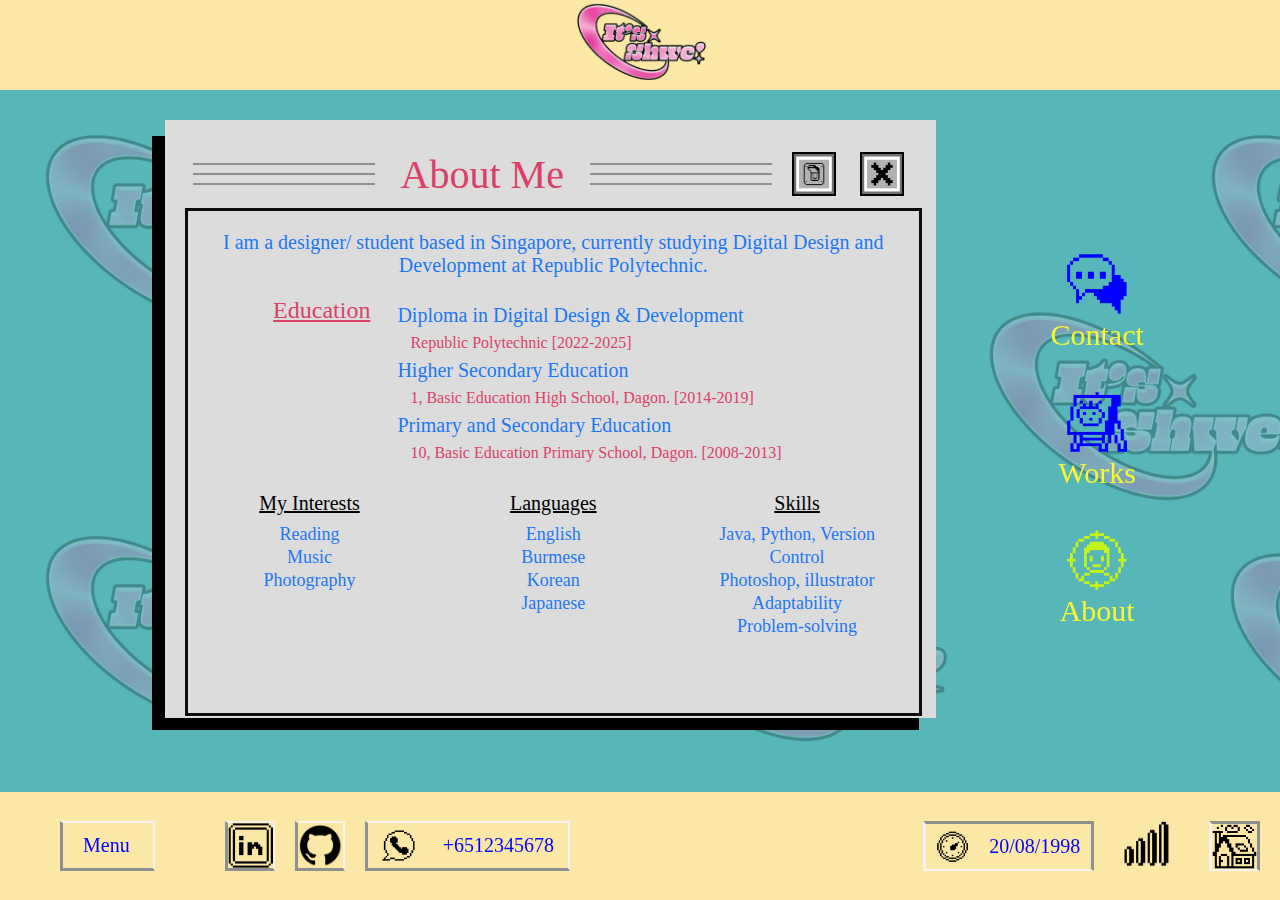
<file: about.html>
<!DOCTYPE html>
<html lang="en">
  <head>
    <meta charset="UTF-8" />
    <meta name="viewport" content="width=device-width, initial-scale=1.0" />
    <title>PORTFOLIO</title>
    <link rel="stylesheet" href="./font/stylesheet.css" />
    <link rel="stylesheet" href="./style/about.css" />
  </head>
  <body>
    <header>
      <h1 class="header">
        <img src="./img/y2k logo1.png" alt="image" class="header-icon" />
      </h1>
    </header>
    <section>
    <audio id="play" controls style="display: none;">
      <source src="./mouse-click.mp3" type="audio/mpeg">
    </audio>
      <div class="content-body">
        <div>
          <div class="card">
            <div class="card-title">
              <div class="title-line">
                <div class="line"></div>
                <div class="line"></div>
                <div class="line"></div>
              </div>
              <div class="title-content">About Me</div>
              <div class="title-line">
                <div class="line"></div>
                <div class="line"></div>
                <div class="line"></div>
              </div>
              <div class="title-icon-container">
                <div class="title-icon">
                  <a href="./max-about.html" onfocus="playAudio()"
                    ><img src="./img/cross box-1.png" alt="image" class="close"
                  /></a>
                </div>
                <div class="title-icon">
                  <img src="./img/cross box.png" alt="image" class="close" />
                </div>
              </div>
            </div>
            <div class="card-body">
              <div class="card-header">
                I am a designer/ student based in Singapore, currently studying
                Digital Design and Development at Republic Polytechnic.
              </div>
              <div class="edu">
                <div class="edu-title">Education</div>
                <div>
                  <div class="edu-right-title">
                    Diploma in Digital Design & Development
                  </div>
                  <div class="letter">Republic Polytechnic [2022-2025]</div>
                  <div class="edu-right-title">Higher Secondary Education</div>
                  <div class="letter">
                    1, Basic Education High School, Dagon. [2014-2019]
                  </div>
                  <div class="edu-right-title">
                    Primary and Secondary Education
                  </div>
                  <div class="letter">
                    10, Basic Education Primary School, Dagon. [2008-2013]
                  </div>
                </div>
              </div>
              <div class="scales">
                <div>
                  <div class="scale-header">My Interests</div>
                  <div class="scale-letter">Reading</div>
                  <div class="scale-letter">Music</div>
                  <div class="scale-letter">Photography</div>
                </div>
                <div>
                  <div class="scale-header">Languages</div>
                  <div class="scale-letter">English</div>
                  <div class="scale-letter">Burmese</div>
                  <div class="scale-letter">Korean</div>
                  <div class="scale-letter">Japanese</div>
                </div>
                <div>
                  <div class="scale-header">Skills</div>
                  <div class="scale-letter">Java, Python, Version</div>
                  <div class="scale-letter">Control</div>
                  <div class="scale-letter">Photoshop, illustrator</div>
                  <div class="scale-letter">Adaptability</div>
                  <div class="scale-letter">Problem-solving</div>
                </div>
              </div>
            </div>
          </div>
        </div>
        <div class="right-layout">
          <div class="menu-contain">
            <a href="./contact.html" onfocus="playAudio()">
              <img
                src="./img/Group 3-about.png"
                alt="image"
                class="right-img"
              />
              <div class="right-text">Contact</div></a
            >
          </div>
          <div class="menu-contain">
            <a href="./works.html" onfocus="playAudio()"
              ><img
                src="./img/Group 2-about.png"
                alt="image"
                class="right-img"
              />
              <div class="right-text">Works</div></a
            >
          </div>
          <div class="menu-contain">
            <a href="./about.html" onfocus="playAudio()"
              ><img
                src="./img/Group 1-about.png"
                alt="image"
                class="right-img"
              />
              <div class="right-text">About</div></a
            >
          </div>
        </div>
      </div>
    </section>
    <footer>
      <div class="left">
        <a
          href="./index.html"
          class="footer-left-icon menu-icon"
          onfocus="playAudio()"
          >Menu</a
        >
        <!--LinkedIn-->
        <a
          href="https://www.linkedin.com/in/shwe-sin-thune-tint-31645b239/"
          class="footer-left-icon" target="_blank"
          ><img src="./img/Group 7.png" alt="image" onclick="playAudio()"
        /></a>
        <!--Github change from fb icon!-->
        <a href="https://github.com/shwe-sintt" class="footer-left-icon" target="_blank"
          ><img src="./img/Path 189.webp" alt="image" onclick="playAudio()"
        /></a>
        <!--Whatsapp-->
        <span class="whatapp" style="width: 200px"
          ><img src="./img/Group 8.png" alt="image" />
          <p style="color: #0201ff">+6512345678</p></span
        >
      </div>
      <div class="right">
        <span class="dob-icon"
          ><img src="./img/Group 5.png" alt="image" />
          <p style="color: #0201ff">20/08/1998</p></span
        >
        <span class="right-icon"
          ><img src="./img/Group 4.png" alt="image"
        /></span>
       <a href="./index.html" class="right-icon home-icon" onfocus="playAudio()"
          ><img src="./img/Group 9.png" alt="image"
        /></a>
      </div>
    </footer>
    <script src="./script.js"></script>
  </body>
</html>
</file>
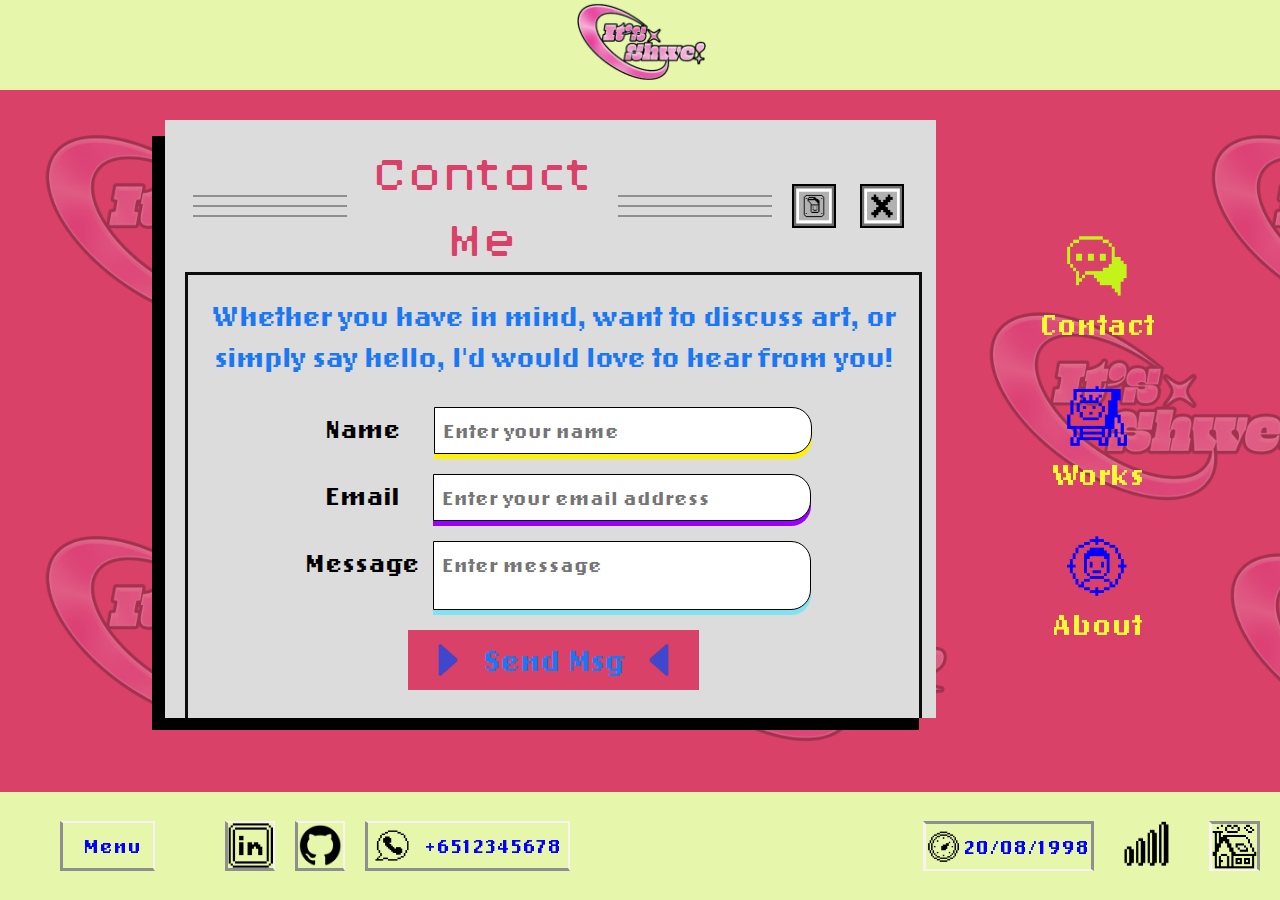
<file: contact.html>
<!DOCTYPE html>
<html lang="en">
  <head>
    <meta charset="UTF-8" />
    <meta name="viewport" content="width=device-width, initial-scale=1.0" />
    <title>PORTFOLIO</title>
    <link rel="stylesheet" href="./font/stylesheet.css" />
    <link rel="stylesheet" href="./style/contact.css" />
  </head>
  <body>
    <header>
      <h1 class="header">
        <img src="./img/y2k logo1.png" alt="image" class="header-icon" />
      </h1>
    </header>
    <section>
      <div class="content-body">
        <div>
          <div class="card">
            <div class="card-title">
              <div class="title-line">
                <div class="line"></div>
                <div class="line"></div>
                <div class="line"></div>
              </div>
              <div class="title-content">Contact Me</div>
              <div class="title-line">
                <div class="line"></div>
                <div class="line"></div>
                <div class="line"></div>
              </div>
              <div class="title-icon-container">
                <div class="title-icon">
                  <a href="./max-contact.html" onfocus="playAudio()">
                    <img src="./img/cross box-1.png" alt="image" class="close" />
                  </a>
                </div>
                <div class="title-icon">
                  <img src="./img/cross box.png" alt="image" class="close" />
                </div>
              </div>
            </div>
            <div class="card-body">
              <div class="card-header">
                Whether you have in mind, want to discuss art, or simply say
                hello, I'd would love to hear from you!
              </div>
              <form action="">
                <div class="input-group">
                  <label for="name" class="lable">Name</label>
                  <input type="text" id="name" placeholder="Enter your name" />
                </div>
                <div class="input-group">
                  <label for="email" class="lable">Email</label>
                  <input
                    type="text"
                    id="email"
                    placeholder="Enter your email address" />
                </div>
                <div class="input-group">
                  <label for="message" class="lable-message">Message</label>
                  <input type="text" id="message" placeholder="Enter message" />
                </div>
                <a href="#open-modal" class="submit-button" onclick="playAudio()">
                   <audio id="play" controls style="display: none;">
                    <source src="./mouse-click.mp3" type="audio/mpeg">
                  </audio>
                  <img src="./img/right.png" alt="image" class="submit" />
                  Send Msg
                  <img src="./img/left.jpg" alt="image" class="submit" /></a>
              </form>
            </div>
          </div>
        </div>
        <div class="right-layout">
         <div class="menu-contain">
            <a href="./contact.html" onfocus="playAudio()">
              <img src="./img/Group 3-contact.png" alt="image" class="right-img" />
              <div class="right-text">Contact</div></a
            >
          </div>
          <div class="menu-contain">
            <a href="./works.html" onfocus="playAudio()"
              ><img src="./img/Group 2-contact.png" alt="image" class="right-img" />
              <div class="right-text">Works</div></a
            >
          </div>
          <div class="menu-contain">
            <a href="./about.html" onfocus="playAudio()"
              ><img src="./img/Group 1-contact.png" alt="image" class="right-img" />
              <div class="right-text">About</div></a
            >
          </div>
          </div>
        </div>
      </div>
    </section>
  <footer>
      <div class="left">
        <a href="./index.html" class="footer-left-icon menu-icon" onfocus="playAudio()">Menu</a>
        <!--LinkedIn-->
        <a
          href="https://www.linkedin.com/in/shwe-sin-thune-tint-31645b239/"
          class="footer-left-icon" target="_blank"
          ><img src="./img/Group 7.png" alt="image" onclick="playAudio()"
        /></a>
        
        <!--Github change from fb icon!-->
        <a href="https://github.com/shwe-sintt" class="footer-left-icon" target="_blank"
          ><img src="./img/Path 189.webp" alt="image" onclick="playAudio()"
        /></a>
        <!--Whatsapp-->
        <span class="whatapp" style="width: 200px"
          ><img src="./img/Group 8.png" alt="image" />
          <p style="color: #0201ff">+6512345678</p></span
        >
      </div>
      <div class="right">
        <span class="dob-icon"
          ><img src="./img/Group 5.png" alt="image" />
          <p style="color: #0201ff">20/08/1998</p></span
        >
        <span class="right-icon"
          ><img src="./img/Group 4.png" alt="image"
        /></span>
         <a href="./index.html" class="right-icon home-icon" onfocus="playAudio()"
          ><img src="./img/Group 9.png" alt="image"
        /></a>
      </div>
    </footer>
    <div id="open-modal" class="modal-window">
              <div>
                  <a href="#" title="Close" class="modal-close" onclick="playAudio()">Close</a>
                  <h1>Hello <span id="reply-name"></span>!</h1>
              <div>I received your message. Thank you for contact. I will contact you soon.</div>
          </div>
    <script src="./script.js"></script>
  </body>
</html>
</file>
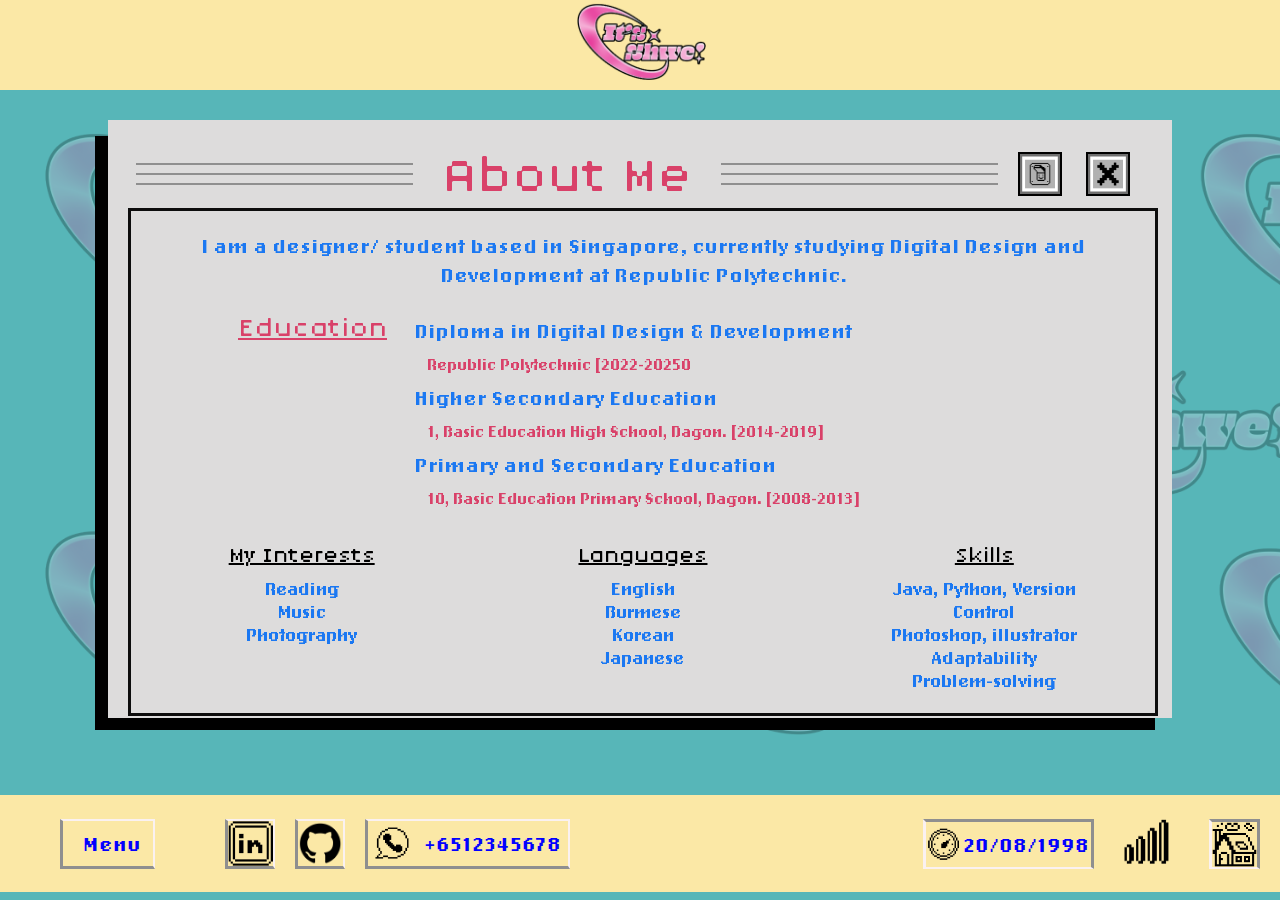
<file: max-about.html>
<!DOCTYPE html>
<html lang="en">
  <head>
    <meta charset="UTF-8" />
    <meta name="viewport" content="width=device-width, initial-scale=1.0" />
    <title>PORTFOLIO</title>
    <link rel="stylesheet" href="./font/stylesheet.css" />
    <link rel="stylesheet" href="./style/max-about.css" />
  </head>
  <body>
    <header>
      <h1 class="header">
        <img src="./img/y2k logo1.png" alt="image" class="header-icon" />
      </h1>
    </header>
    <section>
    <audio id="play" controls style="display: none;">
        <source src="./mouse-click.mp3" type="audio/mpeg">
    </audio>
      <div class="content-body">
        <div>
          <div class="card">
            <div class="card-title">
              <div class="title-line">
                <div class="line"></div>
                <div class="line"></div>
                <div class="line"></div>
              </div>
              <div class="title-content">About Me</div>
              <div class="title-line">
                <div class="line"></div>
                <div class="line"></div>
                <div class="line"></div>
              </div>
              <div class="title-icon-container">
                <div class="title-icon">
                  <a href="./about.html" onfocus="playAudio()"
                    ><img src="./img/cross box-1.png" alt="image" class="close"
                  /></a>
                </div>
                <div class="title-icon">
                  <img src="./img/cross box.png" alt="image" class="close" />
                </div>
              </div>
            </div>
            <div class="card-body">
              <div class="card-header">
                I am a designer/ student based in Singapore, currently studying
                Digital Design and Development at Republic Polytechnic.
              </div>
              <div class="edu">
                <div class="edu-title">Education</div>
                <div>
                  <div class="edu-right-title">
                    Diploma in Digital Design & Development
                  </div>
                  <div class="letter">Republic Polytechnic [2022-20250</div>
                  <div class="edu-right-title">Higher Secondary Education</div>
                  <div class="letter">
                    1, Basic Education High School, Dagon. [2014-2019]
                  </div>
                  <div class="edu-right-title">
                    Primary and Secondary Education
                  </div>
                  <div class="letter">
                    10, Basic Education Primary School, Dagon. [2008-2013]
                  </div>
                </div>
              </div>
              <div class="scale-container">
                <div class="scales">
                  <div>
                    <div class="scale-header">My Interests</div>
                    <div class="scale-letter">Reading</div>
                    <div class="scale-letter">Music</div>
                    <div class="scale-letter">Photography</div>
                  </div>
                  <div>
                    <div class="scale-header">Languages</div>
                    <div class="scale-letter">English</div>
                    <div class="scale-letter">Burmese</div>
                    <div class="scale-letter">Korean</div>
                    <div class="scale-letter">Japanese</div>
                  </div>
                  <div>
                    <div class="scale-header">Skills</div>
                    <div class="scale-letter">Java, Python, Version</div>
                    <div class="scale-letter">Control</div>
                    <div class="scale-letter">Photoshop, illustrator</div>
                    <div class="scale-letter">Adaptability</div>
                    <div class="scale-letter">Problem-solving</div>
                  </div>
                </div>
              </div>
            </div>
          </div>
        </div>
      </div>
    </section>
    <footer>
      <div class="left">
        <a
          href="./index.html" 
          class="footer-left-icon menu-icon"
          onfocus="playAudio()"
          >Menu</a
        >
        <!--LinkedIn-->
        <a
          href="https://www.linkedin.com/in/shwe-sin-thune-tint-31645b239/"
          class="footer-left-icon" target="_blank"
          ><img src="./img/Group 7.png" alt="image" onclick="playAudio()"
        /></a>
        <!--Github change from fb icon!-->
        <a href="https://github.com/shwe-sintt" class="footer-left-icon" target="_blank"
          ><img src="./img/Path 189.webp" alt="image" onclick="playAudio()"
        /></a>
        <!--Whatsapp-->
        <span class="whatapp" style="width: 200px"
          ><img src="./img/Group 8.png" alt="image" />
          <p style="color: #0201ff">+6512345678</p></span
        >
      </div>
      <div class="right">
        <span class="dob-icon"
          ><img src="./img/Group 5.png" alt="image" />
          <p style="color: #0201ff">20/08/1998</p></span
        >
        <span class="right-icon"
          ><img src="./img/Group 4.png" alt="image"
        /></span>
         <a href="./index.html" class="right-icon home-icon" onfocus="playAudio()"
          ><img src="./img/Group 9.png" alt="image"
        /></a>
      </div>
    </footer>
    <script src="./script.js"></script>
  </body>
</html>
</file>
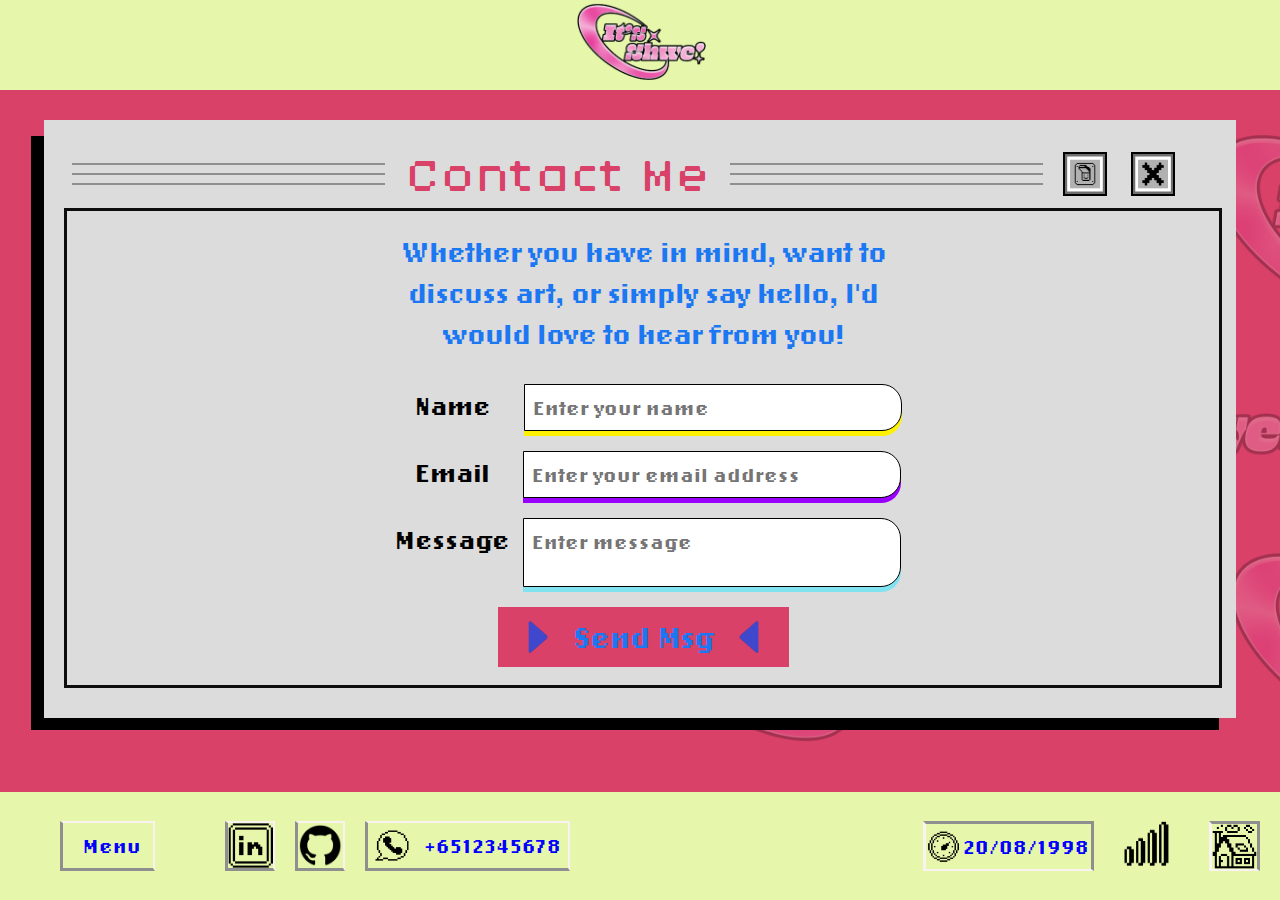
<file: max-contact.html>
<!DOCTYPE html>
<html lang="en">
  <head>
    <meta charset="UTF-8" />
    <meta name="viewport" content="width=device-width, initial-scale=1.0" />
    <title>PORTFOLIO</title>
    <link rel="stylesheet" href="./font/stylesheet.css" />
    <link rel="stylesheet" href="./style/max-contact.css" />
  </head>
  <body>
    <header>
      <h1 class="header">
        <img src="./img/y2k logo1.png" alt="image" class="header-icon" />
      </h1>
    </header>
    <section>
      <div class="content-body">
        <div>
          <div class="card">
            <div class="card-title">
              <div class="title-line">
                <div class="line"></div>
                <div class="line"></div>
                <div class="line"></div>
              </div>
              <div class="title-content">Contact Me</div>
              <div class="title-line">
                <div class="line"></div>
                <div class="line"></div>
                <div class="line"></div>
              </div>
              <div class="title-icon-container">
                <div class="title-icon">
                  <a href="./contact.html" onfocus="playAudio()">
                    <img
                      src="./img/cross box-1.png"
                      alt="image"
                      class="close"
                    />
                  </a>
                </div>
                <div class="title-icon">
                  <img src="./img/cross box.png" alt="image" class="close" />
                </div>
              </div>
            </div>
            <div class="card-body">
              <div class="card-header">
                Whether you have in mind, want to discuss art, or simply say
                hello, I'd would love to hear from you!
              </div>
              <form action="">
                <div class="input-group">
                  <label for="name" class="lable">Name</label>
                  <input type="text" id="name" placeholder="Enter your name" />
                </div>
                <div class="input-group">
                  <label for="email" class="lable">Email</label>
                  <input
                    type="text"
                    id="email"
                    placeholder="Enter your email address"
                  />
                </div>
                <div class="input-group">
                  <label for="message" class="lable-message">Message</label>
                  <input type="text" id="message" placeholder="Enter message" />
                </div>
                <a href="#open-modal" class="submit-button" onclick="playAudio()">
                   <audio id="play" controls style="display: none;">
                    <source src="./mouse-click.mp3" type="audio/mpeg">
                  </audio>
                  <img src="./img/right.png" alt="image" class="submit" />
                  Send Msg
                  <img src="./img/left.jpg" alt="image" class="submit" />
                </a>
              </form>
            </div>
          </div>
        </div>
      </div>
    </section>
    <footer>
      <div class="left">
        <a
          href="./index.html"
          class="footer-left-icon menu-icon"
          onfocus="playAudio()"
          >Menu</a
        >
        <!--LinkedIn-->
        <a
          href="https://www.linkedin.com/in/shwe-sin-thune-tint-31645b239/"
          class="footer-left-icon" target="_blank"
          ><img src="./img/Group 7.png" alt="image" onclick="playAudio()"
        /></a>
        <!--Github change from fb icon!-->
        <a href="https://github.com/shwe-sintt" class="footer-left-icon" target="_blank"
          ><img src="./img/Path 189.webp" alt="image" onclick="playAudio()"
        /></a>
        <!--Whatsapp-->
        <span class="whatapp" style="width: 200px"
          ><img src="./img/Group 8.png" alt="image" />
          <p style="color: #0201ff">+6512345678</p></span
        >
      </div>
      <div class="right">
        <span class="dob-icon"
          ><img src="./img/Group 5.png" alt="image" />
          <p style="color: #0201ff">20/08/1998</p></span
        >
        <span class="right-icon"
          ><img src="./img/Group 4.png" alt="image"
        /></span>
        <a href="./index.html" class="right-icon home-icon" onfocus="playAudio()"
          ><img src="./img/Group 9.png" alt="image"
        /></a>
      </div>
    </footer>
    <div id="open-modal" class="modal-window">
              <div>
                  <a href="#" title="Close" class="modal-close" onclick="playAudio()">Close</a>
                  <h1>Hello <span id="reply-name"></span>!</h1>
              <div>I received your message. Thank you for contact. I will contact you soon.</div>
          </div>
    <script src="./script.js"></script>
  </body>
</html>
</file>
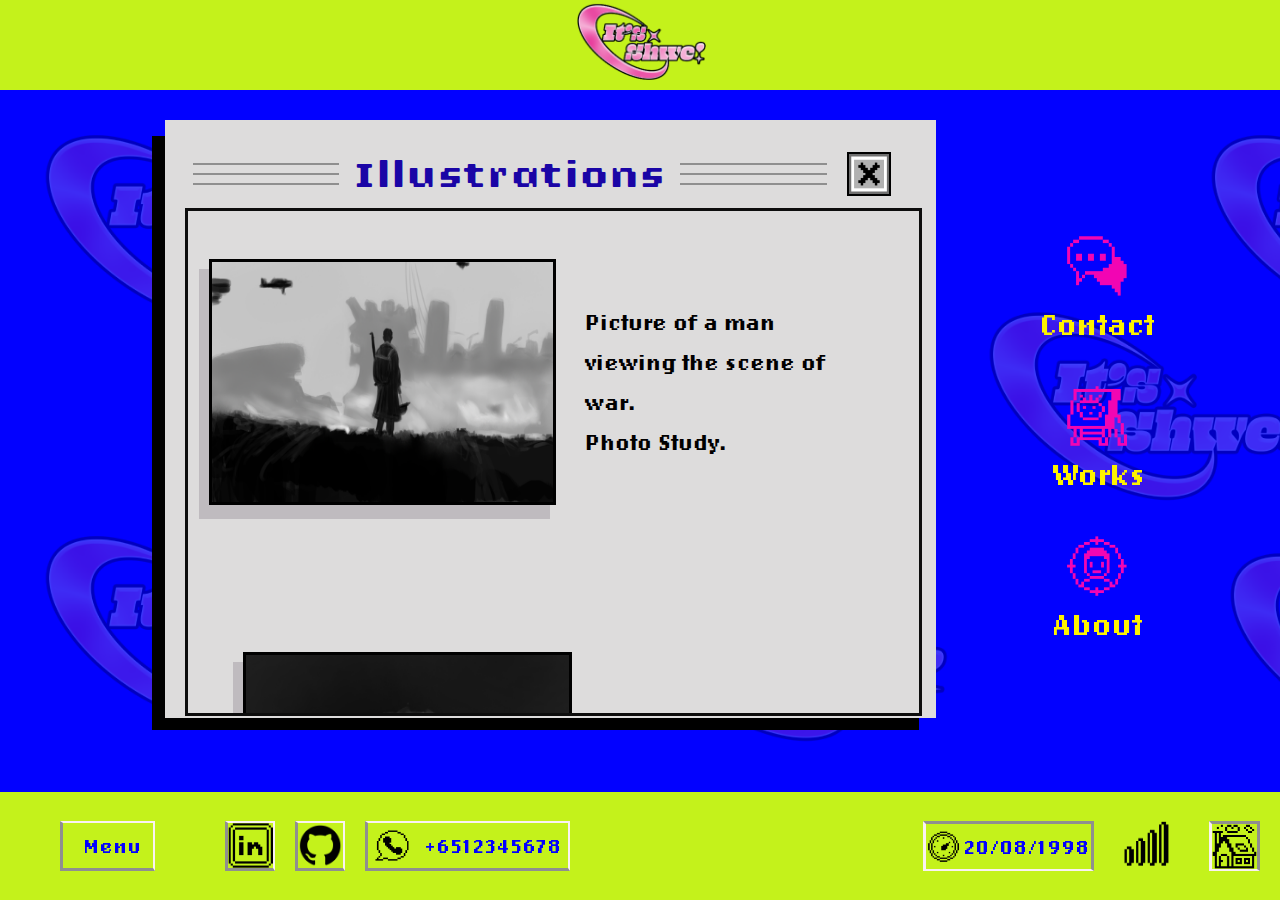
<file: work-one.html>
<!DOCTYPE html>
<html lang="en">
  <head>
    <meta charset="UTF-8" />
    <meta name="viewport" content="width=device-width, initial-scale=1.0" />
    <title>PORTFOLIO</title>
    <link rel="stylesheet" href="./font/stylesheet.css" />
    <link rel="stylesheet" href="./style/work-one.css" />
    <style>
      .card-title {
        grid-template-columns: 2fr 4fr 2fr 1fr;
      }
    </style>
  </head>
  <body>
    <header>
      <h1 class="header">
        <img src="./img/y2k logo1.png" alt="image" class="header-icon" />
      </h1>
    </header>
    <section>
    <audio id="play" controls style="display: none;">
      <source src="./mouse-click.mp3" type="audio/mpeg">
    </audio>
      <div class="content-body">
        <div>
          <div class="card">
            <div class="card-title">
              <div class="title-line">
                <div class="line"></div>
                <div class="line"></div>
                <div class="line"></div>
              </div>
              <div class="title-content">Illustrations</div>
              <div class="title-line">
                <div class="line"></div>
                <div class="line"></div>
                <div class="line"></div>
              </div>
              <div class="title-icon">
                <a href="./works.html" onfocus="playAudio()">
                  <img src="./img/cross box.png" alt="image" class="close" />
                </a>
              </div>
            </div>
            <div class="card-body">
              <div class="card-body-pair">
                <div class="card-body-left">
                  <div class="image-container">
                    <img src="./img/human.png" alt="image" class="profile" />
                  </div>
                </div>
                <div class="card-body-right">
                  <div>
                    Picture of a man viewing the scene of war.<br>Photo Study.
                  </div>
                </div>
              </div>
              <div class="card-body-pair">
                <div class="card-body-left">
                  <div class="image-container-1">
                    <img src="./img/man.png" alt="image" class="man" />
                  </div>
                </div>
                <div class="card-body-right">
                  <div>
                    Portrait of a model.<br>Value Study.
                  </div>
                </div>
              </div>
              <div class="card-body-pair">
                <div class="card-body-left">
                  <div class="image-container-2">
                    <img src="./img/girl.png" alt="image" class="girl" />
                  </div>
                </div>
                <div class="card-body-right">
                  <div>
                    Original Character Design.<br>Katriel.
                  </div>
                </div>
              </div>
            </div>
            
          </div>
        </div>
        <div class="right-layout">
          <div class="menu-contain">
            <a href="./contact.html" onfocus="playAudio()">
              <img src="./img/Group 3.png" alt="image" class="right-img" />
              <div class="right-text">Contact</div></a
            >
          </div>
          <div class="menu-contain">
            <a href="./works.html" onfocus="playAudio()"
              ><img src="./img/Group 2.png" alt="image" class="right-img" />
              <div class="right-text">Works</div></a
            >
          </div>
          <div class="menu-contain">
            <a href="./about.html" onfocus="playAudio()"
              ><img src="./img/Group 1.png" alt="image" class="right-img" />
              <div class="right-text">About</div></a
            >
          </div>
        </div>
      </div>
    </section>
    <footer>
      <div class="left">
        <a
          href="./index.html"
          class="footer-left-icon menu-icon"
          onfocus="playAudio()"
          >Menu</a
        >
        <!--LinkedIn-->
        <a
          href="https://www.linkedin.com/in/shwe-sin-thune-tint-31645b239/"
          class="footer-left-icon" target="_blank"
          ><img src="./img/Group 7.png" alt="image" onclick="playAudio()"
        /></a>
        <!--Github change from fb icon!-->
        <a href="https://github.com/shwe-sintt" class="footer-left-icon" target="_blank"
          ><img src="./img/Path 189.webp" alt="image" onclick="playAudio()"
        /></a>
        <!--Whatsapp-->
        <span class="whatapp" style="width: 200px"
          ><img src="./img/Group 8.png" alt="image" />
          <p style="color: #0201ff">+6512345678</p></span
        >
      </div>
      <div class="right">
        <span class="dob-icon"
          ><img src="./img/Group 5.png" alt="image" />
          <p style="color: #0201ff">20/08/1998</p></span
        >
        <span class="right-icon"
          ><img src="./img/Group 4.png" alt="image"
        /></span>
         <a href="./index.html" class="right-icon home-icon" onfocus="playAudio()"
          ><img src="./img/Group 9.png" alt="image"
        /></a>
      </div>
    </footer>
    <script src="./script.js"></script>
  </body>
</html>
</file>
<file: font/stylesheet.css>
@font-face {
    font-family: 'LoRes 12 OT Narrow';
    src: url('LoRes12OTNarrow-Regular.eot');
    src: local('LoRes 12 OT Narrow Regular'), local('LoRes12OTNarrow-Regular'),
        url('LoRes12OTNarrow-Regular.eot?#iefix') format('embedded-opentype'),
        url('LoRes12OTNarrow-Regular.woff2') format('woff2'),
        url('LoRes12OTNarrow-Regular.woff') format('woff'),
        url('LoRes12OTNarrow-Regular.ttf') format('truetype');
    font-weight: normal;
    font-style: normal;
}

@font-face {
    font-family: 'LoRes 9 OT Wide';
    src: url('LoRes9OTWide-Regular.eot');
    src: local('LoRes 9 OT Wide Regular'), local('LoRes9OTWide-Regular'),
        url('LoRes9OTWide-Regular.eot?#iefix') format('embedded-opentype'),
        url('LoRes9OTWide-Regular.woff2') format('woff2'),
        url('LoRes9OTWide-Regular.woff') format('woff'),
        url('LoRes9OTWide-Regular.ttf') format('truetype');
    font-weight: normal;
    font-style: normal;
}

@font-face {
    font-family: 'LoRes 9 OT Wide Alt Oakland';
    src: url('LoRes9OTWideAltOakland-Bold.eot');
    src: local('LoRes 9 OT Wide Alt Oakland Bold'), local('LoRes9OTWideAltOakland-Bold'),
        url('LoRes9OTWideAltOakland-Bold.eot?#iefix') format('embedded-opentype'),
        url('LoRes9OTWideAltOakland-Bold.woff2') format('woff2'),
        url('LoRes9OTWideAltOakland-Bold.woff') format('woff'),
        url('LoRes9OTWideAltOakland-Bold.ttf') format('truetype');
    font-weight: bold;
    font-style: normal;
}

@font-face {
    font-family: 'LoRes 12 OT';
    src: url('LoRes12OT-Bold.eot');
    src: local('LoRes 12 OT Bold'), local('LoRes12OT-Bold'),
        url('LoRes12OT-Bold.eot?#iefix') format('embedded-opentype'),
        url('LoRes12OT-Bold.woff2') format('woff2'),
        url('LoRes12OT-Bold.woff') format('woff'),
        url('LoRes12OT-Bold.ttf') format('truetype');
    font-weight: bold;
    font-style: normal;
}

@font-face {
    font-family: 'LoRes 12 OT Alt Oakland';
    src: url('LoRes12OTAltOakland-Bold.eot');
    src: local('LoRes 12 OT Alt Oakland Bold'), local('LoRes12OTAltOakland-Bold'),
        url('LoRes12OTAltOakland-Bold.eot?#iefix') format('embedded-opentype'),
        url('LoRes12OTAltOakland-Bold.woff2') format('woff2'),
        url('LoRes12OTAltOakland-Bold.woff') format('woff'),
        url('LoRes12OTAltOakland-Bold.ttf') format('truetype');
    font-weight: bold;
    font-style: normal;
}

@font-face {
    font-family: 'LoRes 9 OT Narrow';
    src: url('LoRes9OTNarrow-Regular.eot');
    src: local('LoRes 9 OT Narrow Regular'), local('LoRes9OTNarrow-Regular'),
        url('LoRes9OTNarrow-Regular.eot?#iefix') format('embedded-opentype'),
        url('LoRes9OTNarrow-Regular.woff2') format('woff2'),
        url('LoRes9OTNarrow-Regular.woff') format('woff'),
        url('LoRes9OTNarrow-Regular.ttf') format('truetype');
    font-weight: normal;
    font-style: normal;
}

@font-face {
    font-family: 'LoRes 9 OT Wide';
    src: url('LoRes9OTWide-Bold.eot');
    src: local('LoRes 9 OT Wide Bold'), local('LoRes9OTWide-Bold'),
        url('LoRes9OTWide-Bold.eot?#iefix') format('embedded-opentype'),
        url('LoRes9OTWide-Bold.woff2') format('woff2'),
        url('LoRes9OTWide-Bold.woff') format('woff'),
        url('LoRes9OTWide-Bold.ttf') format('truetype');
    font-weight: bold;
    font-style: normal;
}

@font-face {
    font-family: 'LoRes 9 OT Narrow';
    src: url('LoRes9OTNarrow-Bold.eot');
    src: local('LoRes 9 OT Narrow Bold'), local('LoRes9OTNarrow-Bold'),
        url('LoRes9OTNarrow-Bold.eot?#iefix') format('embedded-opentype'),
        url('LoRes9OTNarrow-Bold.woff2') format('woff2'),
        url('LoRes9OTNarrow-Bold.woff') format('woff'),
        url('LoRes9OTNarrow-Bold.ttf') format('truetype');
    font-weight: bold;
    font-style: normal;
}

@font-face {
    font-family: 'LoRes 15 OT';
    src: url('LoRes15OT-Bold.eot');
    src: local('LoRes 15 OT Bold'), local('LoRes15OT-Bold'),
        url('LoRes15OT-Bold.eot?#iefix') format('embedded-opentype'),
        url('LoRes15OT-Bold.woff2') format('woff2'),
        url('LoRes15OT-Bold.woff') format('woff'),
        url('LoRes15OT-Bold.ttf') format('truetype');
    font-weight: bold;
    font-style: normal;
}

@font-face {
    font-family: 'LoRes 9 Plus OT Wide';
    src: url('LoRes9PlusOTWide-Bold.eot');
    src: local('LoRes 9 Plus OT Wide Bold'), local('LoRes9PlusOTWide-Bold'),
        url('LoRes9PlusOTWide-Bold.eot?#iefix') format('embedded-opentype'),
        url('LoRes9PlusOTWide-Bold.woff2') format('woff2'),
        url('LoRes9PlusOTWide-Bold.woff') format('woff'),
        url('LoRes9PlusOTWide-Bold.ttf') format('truetype');
    font-weight: bold;
    font-style: normal;
}

@font-face {
    font-family: 'LoRes 9 Plus OT Narrow';
    src: url('LoRes9PlusOTNarrow-Regular.eot');
    src: local('LoRes 9 Plus OT Narrow Regular'), local('LoRes9PlusOTNarrow-Regular'),
        url('LoRes9PlusOTNarrow-Regular.eot?#iefix') format('embedded-opentype'),
        url('LoRes9PlusOTNarrow-Regular.woff2') format('woff2'),
        url('LoRes9PlusOTNarrow-Regular.woff') format('woff'),
        url('LoRes9PlusOTNarrow-Regular.ttf') format('truetype');
    font-weight: normal;
    font-style: normal;
}

@font-face {
    font-family: 'LoRes 15 OT Alt Oakland';
    src: url('LoRes15OTAltOakland-Bold.eot');
    src: local('LoRes 15 OT Alt Oakland Bold'), local('LoRes15OTAltOakland-Bold'),
        url('LoRes15OTAltOakland-Bold.eot?#iefix') format('embedded-opentype'),
        url('LoRes15OTAltOakland-Bold.woff2') format('woff2'),
        url('LoRes15OTAltOakland-Bold.woff') format('woff'),
        url('LoRes15OTAltOakland-Bold.ttf') format('truetype');
    font-weight: bold;
    font-style: normal;
}

@font-face {
    font-family: 'LoRes 22 OT Serif';
    src: url('LoRes22OTSerif-Bold.eot');
    src: local('LoRes 22 OT Serif Bold'), local('LoRes22OTSerif-Bold'),
        url('LoRes22OTSerif-Bold.eot?#iefix') format('embedded-opentype'),
        url('LoRes22OTSerif-Bold.woff2') format('woff2'),
        url('LoRes22OTSerif-Bold.woff') format('woff'),
        url('LoRes22OTSerif-Bold.ttf') format('truetype');
    font-weight: bold;
    font-style: normal;
}

@font-face {
    font-family: 'LoRes 28 OT Narrow';
    src: url('LoRes28OTNarrow-Regular.eot');
    src: local('LoRes 28 OT Narrow Regular'), local('LoRes28OTNarrow-Regular'),
        url('LoRes28OTNarrow-Regular.eot?#iefix') format('embedded-opentype'),
        url('LoRes28OTNarrow-Regular.woff2') format('woff2'),
        url('LoRes28OTNarrow-Regular.woff') format('woff'),
        url('LoRes28OTNarrow-Regular.ttf') format('truetype');
    font-weight: normal;
    font-style: normal;
}

@font-face {
    font-family: 'LoRes 22 OT Oakland';
    src: url('LoRes22OTOakland-Bold.eot');
    src: local('LoRes 22 OT Oakland Bold'), local('LoRes22OTOakland-Bold'),
        url('LoRes22OTOakland-Bold.eot?#iefix') format('embedded-opentype'),
        url('LoRes22OTOakland-Bold.woff2') format('woff2'),
        url('LoRes22OTOakland-Bold.woff') format('woff'),
        url('LoRes22OTOakland-Bold.ttf') format('truetype');
    font-weight: bold;
    font-style: normal;
}

@font-face {
    font-family: 'LoRes 21 OT Serif';
    src: url('LoRes21OTSerif-Regular.eot');
    src: local('LoRes 21 OT Serif Regular'), local('LoRes21OTSerif-Regular'),
        url('LoRes21OTSerif-Regular.eot?#iefix') format('embedded-opentype'),
        url('LoRes21OTSerif-Regular.woff2') format('woff2'),
        url('LoRes21OTSerif-Regular.woff') format('woff'),
        url('LoRes21OTSerif-Regular.ttf') format('truetype');
    font-weight: normal;
    font-style: normal;
}

@font-face {
    font-family: 'LoRes 9 Minus OT Narrow';
    src: url('LoRes9MinusOTNarrow-Regular.eot');
    src: local('LoRes 9 Minus OT Narrow Regular'), local('LoRes9MinusOTNarrow-Regular'),
        url('LoRes9MinusOTNarrow-Regular.eot?#iefix') format('embedded-opentype'),
        url('LoRes9MinusOTNarrow-Regular.woff2') format('woff2'),
        url('LoRes9MinusOTNarrow-Regular.woff') format('woff'),
        url('LoRes9MinusOTNarrow-Regular.ttf') format('truetype');
    font-weight: normal;
    font-style: normal;
}

@font-face {
    font-family: 'LoRes 9 Plus OT Narrow';
    src: url('LoRes9PlusOTNarrow-Bold.eot');
    src: local('LoRes 9 Plus OT Narrow Bold'), local('LoRes9PlusOTNarrow-Bold'),
        url('LoRes9PlusOTNarrow-Bold.eot?#iefix') format('embedded-opentype'),
        url('LoRes9PlusOTNarrow-Bold.woff2') format('woff2'),
        url('LoRes9PlusOTNarrow-Bold.woff') format('woff'),
        url('LoRes9PlusOTNarrow-Bold.ttf') format('truetype');
    font-weight: bold;
    font-style: normal;
}

@font-face {
    font-family: 'LoRes 9 Minus OT Wide';
    src: url('LoRes9MinusOTWide-Regular.eot');
    src: local('LoRes 9 Minus OT Wide Regular'), local('LoRes9MinusOTWide-Regular'),
        url('LoRes9MinusOTWide-Regular.eot?#iefix') format('embedded-opentype'),
        url('LoRes9MinusOTWide-Regular.woff2') format('woff2'),
        url('LoRes9MinusOTWide-Regular.woff') format('woff'),
        url('LoRes9MinusOTWide-Regular.ttf') format('truetype');
    font-weight: normal;
    font-style: normal;
}

@font-face {
    font-family: 'LoRes 9 Plus OT Wide Alt';
    src: url('LoRes9PlusOTWideAlt-Bold.eot');
    src: local('LoRes 9 Plus OT Wide Alt Bold'), local('LoRes9PlusOTWideAlt-Bold'),
        url('LoRes9PlusOTWideAlt-Bold.eot?#iefix') format('embedded-opentype'),
        url('LoRes9PlusOTWideAlt-Bold.woff2') format('woff2'),
        url('LoRes9PlusOTWideAlt-Bold.woff') format('woff'),
        url('LoRes9PlusOTWideAlt-Bold.ttf') format('truetype');
    font-weight: bold;
    font-style: normal;
}

@font-face {
    font-family: 'LoRes 28 OT';
    src: url('LoRes28OT-Regular.eot');
    src: local('LoRes 28 OT Regular'), local('LoRes28OT-Regular'),
        url('LoRes28OT-Regular.eot?#iefix') format('embedded-opentype'),
        url('LoRes28OT-Regular.woff2') format('woff2'),
        url('LoRes28OT-Regular.woff') format('woff'),
        url('LoRes28OT-Regular.ttf') format('truetype');
    font-weight: normal;
    font-style: normal;
}

@font-face {
    font-family: 'LoRes 22 OT Narrow';
    src: url('LoRes22OTNarrow-Regular.eot');
    src: local('LoRes 22 OT Narrow Regular'), local('LoRes22OTNarrow-Regular'),
        url('LoRes22OTNarrow-Regular.eot?#iefix') format('embedded-opentype'),
        url('LoRes22OTNarrow-Regular.woff2') format('woff2'),
        url('LoRes22OTNarrow-Regular.woff') format('woff'),
        url('LoRes22OTNarrow-Regular.ttf') format('truetype');
    font-weight: normal;
    font-style: normal;
}

@font-face {
    font-family: 'LoRes 15 OT Narrow';
    src: url('LoRes15OTNarrow-Regular.eot');
    src: local('LoRes 15 OT Narrow Regular'), local('LoRes15OTNarrow-Regular'),
        url('LoRes15OTNarrow-Regular.eot?#iefix') format('embedded-opentype'),
        url('LoRes15OTNarrow-Regular.woff2') format('woff2'),
        url('LoRes15OTNarrow-Regular.woff') format('woff'),
        url('LoRes15OTNarrow-Regular.ttf') format('truetype');
    font-weight: normal;
    font-style: normal;
}

@font-face {
    font-family: 'LoRes 12 OT';
    src: url('LoRes12OT-Regular.eot');
    src: local('LoRes 12 OT Regular'), local('LoRes12OT-Regular'),
        url('LoRes12OT-Regular.eot?#iefix') format('embedded-opentype'),
        url('LoRes12OT-Regular.woff2') format('woff2'),
        url('LoRes12OT-Regular.woff') format('woff'),
        url('LoRes12OT-Regular.ttf') format('truetype');
    font-weight: normal;
    font-style: normal;
}

@font-face {
    font-family: 'LoRes 9 Plus OT Wide';
    src: url('LoRes9PlusOTWide-Regular.eot');
    src: local('LoRes 9 Plus OT Wide Regular'), local('LoRes9PlusOTWide-Regular'),
        url('LoRes9PlusOTWide-Regular.eot?#iefix') format('embedded-opentype'),
        url('LoRes9PlusOTWide-Regular.woff2') format('woff2'),
        url('LoRes9PlusOTWide-Regular.woff') format('woff'),
        url('LoRes9PlusOTWide-Regular.ttf') format('truetype');
    font-weight: normal;
    font-style: normal;
}
</file>
<file: style/about.css>
body {
    margin: 0;
    padding: 0;
    background-image: url("../img/logo-2.png");
    background-size: cover;
    background-color: #57b6b8;
  }
  a {
    text-decoration: none;
    color: #000;
  }
  .header {
    background-color: #fbe8a6;
    margin: 0;
    padding: 0;
    height: 10vh;
    text-align: center;
  }
  .header-icon {
    height: 16vh;
  }
  
  .content-body {
    height: 78vh;
  }
  footer {
    height: 12vh;
    background-color: #fbe8a6;
    display: flex;
    align-items: center;
    justify-content: space-between;
  }
  
  .left {
    display: flex;
    justify-content: space-between;
  }
  
  .footer-left-icon {
    text-align: center;
    width: 45px;
    height: 45px;
    background-color: rgb(251, 225, 191);
    border-right: 2.5px solid #faf1f1;
    border-top: 2px solid #faf1f1;
    border-left: 3px solid #8f8f8f;
    border-bottom: 3px solid #8f8f8f;
    margin: 0px 10px;
    /**/
    background-color: #fbe8a6;
  }
  .footer-left-icon img {
    height: 100%;
    width: 100%;
  }
  .menu-icon {
    margin: 0px 60px;
    width: 50px;
    padding: 0px 20px;
    display: flex;
    align-items: center;
    color: #0201ff;
    font-size: 20px;
  }
  
  .right {
    display: flex;
    justify-content: space-between;
  }
  .dob-icon {
    display: flex;
    align-items: center;
    justify-content: space-around;
    width: 165px;
    height: 45px;
    border-right: 3.5px solid #8f8f8f;
    border-top: 3px solid #8f8f8f;
    border-left: 3px solid #faf1f1;
    border-bottom: 2.5px solid #faf1f1;
    margin: 0px 10px;
    font-size: 20px;
  }
  .dob-icon img {
    height: 70%;
  }
  .home-icon {
    border-right: 3.5px solid #8f8f8f;
    border-top: 3px solid #8f8f8f;
    border-left: 3px solid #faf1f1;
    border-bottom: 2.5px solid #faf1f1;
  }
  .right-icon {
    margin: 0px 20px;
    width: 45px;
    height: 45px;
  }
  
  .right-icon img {
    height: 100%;
    width: 100%;
  }
  .content-body {
    display: grid;
    grid-template-columns: 5fr 2fr;
  }
  
  .card {
    box-shadow: -15px 14px 0px -2px rgba(0, 0, 0, 1);
    -webkit-box-shadow: -15px 14px 0px -2px rgba(0, 0, 0, 1);
    -moz-box-shadow: -15px 14px 0px -2px rgba(0, 0, 0, 1);
    width: 120vh;
    height: 62vh;
    background: #dddcdc;
    margin: 30px 0px 30px 18%;
    padding: 20px;
    overflow: scroll;
  }
  .card-title {
    display: grid;
    grid-template-columns: 4fr 4fr 4fr 2fr;
    align-items: center;
  }
  
  .close {
    height: 100%;
    width: 100%;
  }
  .title-content {
    font-size: 40px;
    text-align: center;
    /*font style*/
    color: #d94169;
  }
  .line {
    height: 2px;
    background-color: #8f8f8f;
    margin: 8px;
  }
  .title-icon-container {
    display: flex;
  }
  .title-icon {
    margin: 12px;
    text-align: center;
    border: 2px solid #000;
    height: 40px;
    width: 40px;
  }
  
  .right-layout {
    display: flex;
    flex-direction: column;
    justify-content: center;
    align-items: center;
  }
  .menu-contain {
    padding: 20px;
    text-align: center;
  }
  .right-text {
    font-size: 30px;
    color: rgb(248, 248, 52);
  }
  .right-img {
    width: 60px;
    height: 60px;
  }
  .card-body {
    width: 100%;
    height: 85%;
    border: 3px solid #0d0d0d;
    /*display:grid
    grid-template-columns: 1fr 2fr;*/
    display: flex;
    flex-direction: column;
    overflow: scroll;
  }
  ::-webkit-scrollbar {
    width: 0px;
    background: transparent;
  }
  .card-body::-webkit-scrollbar {
    width: 0;
    height: 0;
  }
  .card-header {
    font-size: 20px;
    text-align: center;
    padding: 20px;
    color: #1b78f2;
  }
  .edu {
    display: grid;
    grid-template-columns: 1fr 3fr;
  }
  
  .edu-title {
    font-size: 24px;
    text-align: right;
    text-decoration: underline;
    color: #d94169;
  }
  .edu-right-title {
    font-size: 20px;
    padding: 7px;
    margin-left: 20px;
    color: #1b78f2;
  }
  .letter {
    padding: 0px 20px;
    margin-left: 20px;
    color: #d94169;
  }
  .scales {
    display: grid;
    grid-template-columns: 1fr 1fr 1fr;
  }
  .scales div {
    text-align: center;
  }
  .scale-header {
    font-size: 20px;
    text-decoration: underline;
    margin: 10px;
    margin-top: 30px;
  }
  .scale-letter {
    font-size: 18px;
    line-height: 18px;
    margin: 5px;
    color: #1b78f2;
  }
  .whatapp {
    display: flex;
    align-items: center;
    justify-content: space-around;
    width: 165px;
    height: 45px;
    border-right: 2.5px solid #faf1f1;
    border-top: 2px solid #faf1f1;
    border-left: 3px solid #8f8f8f;
    border-bottom: 3px solid #8f8f8f;
    margin: 0px 10px;
    font-size: 20px;
  }
  .whatapp img {
    height: 70%;
  }
  
  @media (max-height: 767px) {
    .card {
      width: 80%;
    }
    .card-body {
      height: 86%;
    }
  }
  
  @media (min-height: 768px) {
    .card {
      width: 80%;
    }
    .card-body {
      height: 90%;
    }
  }
</file>
<file: style/contact.css>
body {
  margin: 0;
  padding: 0;
  background-image: url("../img/logo-2.png");
  background-size: cover;
  background-color: #d94169;
}
a {
  text-decoration: none;
  color: #000;
}
.header {
  background-color: #e6f6aa;
  margin: 0;
  padding: 0;
  height: 10vh;
  text-align: center;
}
.header-icon {
  height: 16vh;
}

.content-body {
  height: 78vh;
}
footer {
  height: 12vh;
  background-color: #e6f6aa;
  display: flex;
  align-items: center;
  justify-content: space-between;
}

.left {
  display: flex;
  justify-content: space-between;
}

.footer-left-icon {
  text-align: center;
  width: 45px;
  height: 45px;
  background-color: rgb(251, 225, 191);
  border-right: 2.5px solid #faf1f1;
  border-top: 2px solid #faf1f1;
  border-left: 3px solid #8f8f8f;
  border-bottom: 3px solid #8f8f8f;
  margin: 0px 10px;
  background-color: #e6f6aa;
}
.footer-left-icon img {
  height: 100%;
  width: 100%;
}
.menu-icon {
  margin: 0px 60px;
  width: 50px;
  padding: 0px 20px;
  display: flex;
  align-items: center;
  color: #0201ff;
  font-size: 20px;
  background-color: #e6f6aa;
  font-family: "LoRes 12 OT Alt Oakland";
}

.right {
  display: flex;
  justify-content: space-between;
}
.dob-icon {
  display: flex;
  align-items: center;
  justify-content: space-around;
  width: 165px;
  height: 45px;
  border-right: 3.5px solid #8f8f8f;
  border-top: 3px solid #8f8f8f;
  border-left: 3px solid #faf1f1;
  border-bottom: 2.5px solid #faf1f1;
  margin: 0px 10px;
  font-size: 20px;
  font-family: "LoRes 12 OT Alt Oakland";
}
.dob-icon img {
  height: 70%;
}
.home-icon {
  border-right: 3.5px solid #8f8f8f;
  border-top: 3px solid #8f8f8f;
  border-left: 3px solid #faf1f1;
  border-bottom: 2.5px solid #faf1f1;
}
.right-icon {
  margin: 0px 20px;
  width: 45px;
  height: 45px;
}

.right-icon img {
  height: 100%;
  width: 100%;
}
.content-body {
  display: grid;
  grid-template-columns: 5fr 2fr;
}

.card {
  box-shadow: -15px 14px 0px -2px rgba(0, 0, 0, 1);
  -webkit-box-shadow: -15px 14px 0px -2px rgba(0, 0, 0, 1);
  -moz-box-shadow: -15px 14px 0px -2px rgba(0, 0, 0, 1);
  width: 120vh;
  height: 62vh;
  background: #dddcdc;
  margin: 30px 0px 30px 18%;
  padding: 20px;
  overflow: scroll;
}
.card-title {
  display: grid;
  grid-template-columns: 4fr 6fr 4fr 2fr;
  align-items: center;
}

.close {
  height: 100%;
  width: 100%;
}
.title-content {
  font-size: 45px;
  text-align: center;
  /*font style*/
  font-family: "LoRes 9 Plus OT Wide";
  color: #d94169;
}
.line {
  height: 2px;
  background-color: #8f8f8f;
  margin: 8px;
}
.title-icon-container {
  display: flex;
}
.title-icon {
  margin: 12px;
  text-align: center;
  border: 2px solid #000;
  height: 40px;
  width: 40px;
}

.right-layout {
  display: flex;
  flex-direction: column;
  justify-content: center;
  align-items: center;
}
.menu-contain {
  padding: 20px;
  text-align: center;
  font-family: "LoRes 12 OT Alt Oakland";
}
.right-text {
  font-size: 30px;
  color: rgb(248, 248, 52);
}
.right-img {
  width: 60px;
  height: 60px;
}
.card-body {
  width: 100%;
  height: 85%;
  border: 3px solid #0d0d0d;
  /*display:grid
  grid-template-columns: 1fr 2fr;*/
  display: flex;
  flex-direction: column;
  overflow: scroll;
}
::-webkit-scrollbar {
  width: 0px;
  background: transparent;
}
.card-body::-webkit-scrollbar {
  width: 0;
  height: 0;
}
.card-header {
  font-size: 28px;
  text-align: center;
  padding: 20px;
  color: #1b78f2;
  font-family: "LoRes 12 OT Alt Oakland";
}

.card-body form {
  display: flex;
  flex-direction: column;
  align-items: center;
}
.input-group {
  margin: 10px 0;
  font-family: "LoRes 12 OT Alt Oakland";
}
.input-group label {
  font-size: 26px;
  margin: 0 10px;
}
.input-group input {
  width: 360px;
  border: 1px solid #000;
  font-size: 20px;
  padding: 8px;
  outline: none;
  border-top-right-radius: 20px;
  border-bottom-right-radius: 20px;
  font-family: "LoRes 12 OT Alt Oakland";
}
.lable {
  padding: 20px;
}
#name {
  box-shadow: 0px 5px 0px 0px #fef200;
  -webkit-box-shadow: 0px 5px 0px 0px #fef200;
  -moz-box-shadow: 0px 5px 0px 0px #fef200;
}
#email {
  box-shadow: 0px 5px 0px 0px #9900fe;
  -webkit-box-shadow: 0px 5px 0px 0px #9900fe;
  -moz-box-shadow: 0px 5px 0px 0px #9900fe;
}
#message {
  box-shadow: 0px 5px 0px 0px #81e3f0;
  -webkit-box-shadow: 0px 5px 0px 0px #81e3f0;
  -moz-box-shadow: 0px 5px 0px 0px #81e3f0;
  padding-bottom: 30px;
}
.submit-button {
  font-size: 30px;
  background-color: #d94169;
  margin: 10px;
  padding: 5px;
  line-height: 30px;
  text-align: center;
  color: #1b78f2;
  display: flex;
  align-items: center;
  font-family: "LoRes 12 OT Alt Oakland";
  font-weight: bolder;
  cursor: pointer;
}
.submit {
  height: 50px;
  padding: 0 10px;
}
.whatapp {
  display: flex;
  align-items: center;
  justify-content: space-around;
  width: 165px;
  height: 45px;
  border-right: 2.5px solid #faf1f1;
  border-top: 2px solid #faf1f1;
  border-left: 3px solid #8f8f8f;
  border-bottom: 3px solid #8f8f8f;
  margin: 0px 10px;
  font-size: 20px;
  font-family: "LoRes 12 OT Alt Oakland";
}
.whatapp img {
  height: 70%;
}

.modal-window {
  position: fixed;
  background-color: rgba(255, 255, 255, 0.25);
  top: 0;
  right: 0;
  bottom: 0;
  left: 0;
  z-index: 999;
  visibility: hidden;
  opacity: 0;
  pointer-events: none;
  transition: all 0.3s;
  &:target {
    visibility: visible;
    opacity: 1;
    pointer-events: auto;
  }
  & > div {
    width: 400px;
    position: absolute;
    top: 50%;
    left: 50%;
    transform: translate(-50%, -50%);
    padding: 2em;
    background: #d94169;
    border-radius: 1rem;
  }
}
.modal-close {
  color: #ffffff;
  line-height: 50px;
  font-size: 80%;
  position: absolute;
  right: 0;
  text-align: center;
  top: 0;
  width: 70px;
  text-decoration: none;
  &:hover {
    color: black;
  }
}

@media (max-height: 767px) {
  .card {
    width: 80%;
  }
  .card-body {
    height: 70%;
  }
}

@media (min-height: 768px) and (min-width: 768px) {
  .card {
    width: 80%;
  }
  .card-body {
    height: 90%;
  }
}
</file>
<file: style/max-about.css>
body {
  margin: 0;
  padding: 0;
  background-image: url("../img/logo-2.png");
  background-size: cover;
  background-color: #57b6b8;
}
a {
  text-decoration: none;
  color: #000;
}
.header {
  background-color: #fbe8a6;
  margin: 0;
  padding: 0;
  height: 10vh;
  text-align: center;
}
.header-icon {
  height: 16vh;
}

.content-body {
  height: 75vh;
}
footer {
  height: 10.8vh;
  background-color: #fbe8a6;
  display: flex;
  align-items: center;
  justify-content: space-between;
}

.left {
  display: flex;
  justify-content: space-between;
}

.footer-left-icon {
  text-align: center;
  width: 45px;
  height: 45px;
  background-color: rgb(251, 225, 191);
  border-right: 2.5px solid #faf1f1;
  border-top: 2px solid #faf1f1;
  border-left: 3px solid #8f8f8f;
  border-bottom: 3px solid #8f8f8f;
  margin: 0px 10px;
  /**/
  background-color: #fbe8a6;
}
.footer-left-icon img {
  height: 100%;
  width: 100%;
}
.menu-icon {
  margin: 0px 60px;
  width: 50px;
  padding: 0px 20px;
  display: flex;
  align-items: center;
  color: #0201ff;
  font-size: 20px;
  font-family: "LoRes 12 OT Alt Oakland";
}

.right {
  display: flex;
  justify-content: space-between;
}
.dob-icon {
  display: flex;
  align-items: center;
  justify-content: space-around;
  width: 165px;
  height: 45px;
  border-right: 3.5px solid #8f8f8f;
  border-top: 3px solid #8f8f8f;
  border-left: 3px solid #faf1f1;
  border-bottom: 2.5px solid #faf1f1;
  margin: 0px 10px;
  font-size: 20px;
  font-family: "LoRes 12 OT Alt Oakland";
}
.dob-icon img {
  height: 70%;
}
.home-icon {
  border-right: 3.5px solid #8f8f8f;
  border-top: 3px solid #8f8f8f;
  border-left: 3px solid #faf1f1;
  border-bottom: 2.5px solid #faf1f1;
}
.right-icon {
  margin: 0px 20px;
  width: 45px;
  height: 45px;
}

.right-icon img {
  height: 100%;
  width: 100%;
}

.card {
  box-shadow: -15px 14px 0px -2px rgba(0, 0, 0, 1);
  -webkit-box-shadow: -15px 14px 0px -2px rgba(0, 0, 0, 1);
  -moz-box-shadow: -15px 14px 0px -2px rgba(0, 0, 0, 1);
  width: 90%;
  height: 62vh;
  background: #dddcdc;
  margin: 30px auto;
  padding: 20px;
  overflow: scroll;
}
.card-title {
  display: grid;
  grid-template-columns: 4fr 4fr 4fr 2fr;
  align-items: center;
}

.close {
  height: 100%;
  width: 100%;
}
.title-content {
  font-size: 45px;
  text-align: center;
  /*font style*/
  font-family: "LoRes 9 Plus OT Wide";
  color: #d94169;
}
.line {
  height: 2px;
  background-color: #8f8f8f;
  margin: 8px;
}
.title-icon-container {
  display: flex;
}
.title-icon {
  margin: 12px;
  text-align: center;
  border: 2px solid #000;
  height: 40px;
  width: 40px;
}
.card-body {
  width: 100%;
  height: 85%;
  border: 3px solid #0d0d0d;
  /*display:grid
  grid-template-columns: 1fr 2fr;*/
  display: flex;
  flex-direction: column;
  overflow: scroll;
}
::-webkit-scrollbar {
  width: 0px;
  background: transparent;
}
.card-body::-webkit-scrollbar {
  width: 0;
  height: 0;
}
.card-header {
  font-size: 20px;
  text-align: center;
  padding: 20px;
  /**/
  font-family: "LoRes 12 OT Alt Oakland";
  color: #1b78f2;
}
.edu {
  display: grid;
  grid-template-columns: 1fr 3fr;
}

.edu-title {
  font-size: 24px;
  text-align: right;
  text-decoration: underline;
  font-family: "LoRes 9 Plus OT Wide";
  color: #d94169;
}
.edu-right-title {
  font-size: 20px;
  padding: 7px;
  margin-left: 20px;
  font-family: "LoRes 12 OT Alt Oakland";
  color: #1b78f2;
}
.letter {
  padding: 0px 20px;
  margin-left: 20px;
  font-family: "LoRes 12 OT Alt Oakland";
  color: #d94169;
}
.scales {
  display: grid;
  grid-template-columns: 1fr 1fr 1fr;
}
.scales div {
  text-align: center;
}
.scale-header {
  font-size: 20px;
  text-decoration: underline;
  margin: 10px;
  margin-top: 30px;
  font-family: "LoRes 9 Plus OT Wide";
}
.scale-letter {
  font-size: 18px;
  line-height: 18px;
  margin: 5px;
  font-family: "LoRes 12 OT Alt Oakland";
  color: #1b78f2;
}
.whatapp {
  display: flex;
  align-items: center;
  justify-content: space-around;
  width: 165px;
  height: 45px;
  border-right: 2.5px solid #faf1f1;
  border-top: 2px solid #faf1f1;
  border-left: 3px solid #8f8f8f;
  border-bottom: 3px solid #8f8f8f;
  margin: 0px 10px;
  font-size: 20px;
  font-family: "LoRes 12 OT Alt Oakland";
}
.whatapp img {
  height: 70%;
}

@media (max-height: 767px) {
  .card {
    width: 80%;
  }
  .card-body {
    height: 75%;
  }
}

@media (min-height: 768px) and (min-width: 768px) {
  .card {
    width: 80%;
  }
  .card-body {
    height: 90%;
  }
}
</file>
<file: style/max-contact.css>
body {
  margin: 0;
  padding: 0;
  background-image: url("../img/logo-2.png");
  background-size: cover;
  background-color: #d94169;
}
a {
  text-decoration: none;
  color: #000;
}
.header {
  background-color: #e6f6aa;
  margin: 0;
  padding: 0;
  height: 10vh;
  text-align: center;
}
.header-icon {
  height: 16vh;
}

.content-body {
  height: 78vh;
}
footer {
  height: 12vh;
  background-color: #e6f6aa;
  display: flex;
  align-items: center;
  justify-content: space-between;
}

.left {
  display: flex;
  justify-content: space-between;
}

.footer-left-icon {
  text-align: center;
  width: 45px;
  height: 45px;
  background-color: rgb(251, 225, 191);
  border-right: 2.5px solid #faf1f1;
  border-top: 2px solid #faf1f1;
  border-left: 3px solid #8f8f8f;
  border-bottom: 3px solid #8f8f8f;
  margin: 0px 10px;
  background-color: #e6f6aa;
}
.footer-left-icon img {
  height: 100%;
  width: 100%;
}
.menu-icon {
  margin: 0px 60px;
  width: 50px;
  padding: 0px 20px;
  display: flex;
  align-items: center;
  color: #0201ff;
  font-size: 20px;
  background-color: #e6f6aa;
  font-family: "LoRes 12 OT Alt Oakland";
}

.right {
  display: flex;
  justify-content: space-between;
}
.dob-icon {
  display: flex;
  align-items: center;
  justify-content: space-around;
  width: 165px;
  height: 45px;
  border-right: 3.5px solid #8f8f8f;
  border-top: 3px solid #8f8f8f;
  border-left: 3px solid #faf1f1;
  border-bottom: 2.5px solid #faf1f1;
  margin: 0px 10px;
  font-size: 20px;
  font-family: "LoRes 12 OT Alt Oakland";
}
.dob-icon img {
  height: 70%;
}
.home-icon {
  border-right: 3.5px solid #8f8f8f;
  border-top: 3px solid #8f8f8f;
  border-left: 3px solid #faf1f1;
  border-bottom: 2.5px solid #faf1f1;
}
.right-icon {
  margin: 0px 20px;
  width: 45px;
  height: 45px;
}

.right-icon img {
  height: 100%;
  width: 100%;
}
.content-body {
  display: grid;
}

.card {
  box-shadow: -15px 14px 0px -2px rgba(0, 0, 0, 1);
  -webkit-box-shadow: -15px 14px 0px -2px rgba(0, 0, 0, 1);
  -moz-box-shadow: -15px 14px 0px -2px rgba(0, 0, 0, 1);
  width: 90%;
  height: 62vh;
  background: #dddcdc;
  margin: 30px auto;
  padding: 20px;
  overflow: scroll;
}
.card-title {
  display: grid;
  grid-template-columns: 4fr 4fr 4fr 2fr;
  align-items: center;
}

.close {
  height: 100%;
  width: 100%;
}
.title-content {
  font-size: 45px;
  text-align: center;
  /*font style*/
  font-family: "LoRes 9 Plus OT Wide";
  color: #d94169;
}
.line {
  height: 2px;
  background-color: #8f8f8f;
  margin: 8px;
}
.title-icon-container {
  display: flex;
}
.title-icon {
  margin: 12px;
  text-align: center;
  border: 2px solid #000;
  height: 40px;
  width: 40px;
}

.right-layout {
  display: flex;
  flex-direction: column;
  justify-content: center;
  align-items: center;
}
.menu-contain {
  padding: 20px;
  text-align: center;
  font-family: "LoRes 12 OT Alt Oakland";
}
.right-text {
  font-size: 30px;
  color: rgb(248, 248, 52);
}
.right-img {
  width: 60px;
  height: 60px;
}
.card-body {
  width: 100%;
  height: 85%;
  border: 3px solid #0d0d0d;
  /*display:grid
  grid-template-columns: 1fr 2fr;*/
  display: flex;
  flex-direction: column;
  overflow: scroll;
}
::-webkit-scrollbar {
  width: 0px;
  background: transparent;
}
.card-body::-webkit-scrollbar {
  width: 0;
  height: 0;
}
.card-header {
  font-size: 28px;
  text-align: center;
  padding: 20px 300px;
  font-family: "LoRes 12 OT Alt Oakland";
  color: #1b78f2;
}

.card-body form {
  display: flex;
  flex-direction: column;
  align-items: center;
}
.input-group {
  margin: 10px 0;
  font-family: "LoRes 12 OT Alt Oakland";
}
.input-group label {
  font-size: 26px;
  margin: 0 10px;
}
.input-group input {
  width: 360px;
  border: 1px solid #000;
  font-size: 20px;
  padding: 8px;
  outline: none;
  border-top-right-radius: 20px;
  border-bottom-right-radius: 20px;
  font-family: "LoRes 12 OT Alt Oakland";
}
.lable {
  padding: 20px;
}
#name {
  box-shadow: 0px 5px 0px 0px #fef200;
  -webkit-box-shadow: 0px 5px 0px 0px #fef200;
  -moz-box-shadow: 0px 5px 0px 0px #fef200;
}
#email {
  box-shadow: 0px 5px 0px 0px #9900fe;
  -webkit-box-shadow: 0px 5px 0px 0px #9900fe;
  -moz-box-shadow: 0px 5px 0px 0px #9900fe;
}
#message {
  box-shadow: 0px 5px 0px 0px #81e3f0;
  -webkit-box-shadow: 0px 5px 0px 0px #81e3f0;
  -moz-box-shadow: 0px 5px 0px 0px #81e3f0;
  padding-bottom: 30px;
}
.submit-button {
  font-size: 30px;
  background-color: #d94169;
  margin: 10px;
  padding: 5px;
  line-height: 30px;
  text-align: center;
  color: #1b78f2;
  display: flex;
  align-items: center;
  font-family: "LoRes 12 OT Alt Oakland";
  font-weight: bolder;
  cursor: pointer;
}
.submit {
  height: 50px;
  padding: 0 10px;
}
.whatapp {
  display: flex;
  align-items: center;
  justify-content: space-around;
  width: 165px;
  height: 45px;
  border-right: 2.5px solid #faf1f1;
  border-top: 2px solid #faf1f1;
  border-left: 3px solid #8f8f8f;
  border-bottom: 3px solid #8f8f8f;
  margin: 0px 10px;
  font-size: 20px;
  font-family: "LoRes 12 OT Alt Oakland";
}
.whatapp img {
  height: 70%;
}

.modal-window {
  position: fixed;
  background-color: rgba(255, 255, 255, 0.25);
  top: 0;
  right: 0;
  bottom: 0;
  left: 0;
  z-index: 999;
  visibility: hidden;
  opacity: 0;
  pointer-events: none;
  transition: all 0.3s;
  &:target {
    visibility: visible;
    opacity: 1;
    pointer-events: auto;
  }
  & > div {
    width: 400px;
    position: absolute;
    top: 50%;
    left: 50%;
    transform: translate(-50%, -50%);
    padding: 2em;
    background: #d94169;
    border-radius: 1rem;
  }
}
.modal-close {
  color: #ffffff;
  line-height: 50px;
  font-size: 80%;
  position: absolute;
  right: 0;
  text-align: center;
  top: 0;
  width: 70px;
  text-decoration: none;
  &:hover {
    color: black;
  }
}
</file>
<file: style/work-one.css>
body {
    margin: 0;
    padding: 0;
    background-image: url("../img/logo-2.png");
    background-size: cover;
    background-color: #0201ff;
  }
  a {
    text-decoration: none;
    color: #000;
  }
  .header {
    background-color: #c4f21b;
    margin: 0;
    padding: 0;
    height: 10vh;
    text-align: center;
  }
  
  .header-icon {
    height: 16vh;
  }
  
  .content-body {
    height: 78vh;
  }
  footer {
    height: 12vh;
    background-color: #c4f21b;
    display: flex;
    align-items: center;
    justify-content: space-between;
  }
  
  .left {
    display: flex;
    justify-content: space-between;
  }
  
  .footer-left-icon {
    text-align: center;
    width: 45px;
    height: 45px;
    background-color: #e6e6e6;
    border-right: 2.5px solid #faf1f1;
    border-top: 2px solid #faf1f1;
    border-left: 3px solid #8f8f8f;
    border-bottom: 3px solid #8f8f8f;
    margin: 0px 10px;
    background-color: #c4f21b;
  }
  .footer-left-icon img {
    height: 100%;
    width: 100%;
  }
  .menu-icon {
    margin: 0px 60px;
    width: 50px;
    padding: 0px 20px;
    display: flex;
    align-items: center;
    color: #0201ff;
    font-size: 20px;
    background-color: #c4f21b;
    font-family: "LoRes 12 OT Alt Oakland";
  }
  
  .right {
    display: flex;
    justify-content: space-between;
  }
  .dob-icon {
    display: flex;
    align-items: center;
    justify-content: space-around;
    width: 165px;
    height: 45px;
    border-right: 3.5px solid #8f8f8f;
    border-top: 3px solid #8f8f8f;
    border-left: 3px solid #faf1f1;
    border-bottom: 2.5px solid #faf1f1;
    margin: 0px 10px;
    font-size: 20px;
    font-family: "LoRes 12 OT Alt Oakland";
  }
  
  .dob-icon img {
    height: 70%;
  }
  
  .home-icon {
    border-right: 3.5px solid #8f8f8f;
    border-top: 3px solid #8f8f8f;
    border-left: 3px solid #faf1f1;
    border-bottom: 2.5px solid #faf1f1;
  }
  .right-icon {
    margin: 0px 20px;
    width: 45px;
    height: 45px;
  }
  
  .right-icon img {
    height: 100%;
    width: 100%;
  }
  .content-body {
    display: grid;
    grid-template-columns: 5fr 2fr;
  }
  
  .card {
    box-shadow: -15px 14px 0px -2px rgba(0, 0, 0, 1);
    -webkit-box-shadow: -15px 14px 0px -2px rgba(0, 0, 0, 1);
    -moz-box-shadow: -15px 14px 0px -2px rgba(0, 0, 0, 1);
    width: 120vh;
    height: 62vh;
    background: #dddcdc;
    margin: 30px 0px 30px 18%;
    padding: 20px;
    overflow: scroll;
  }
  .card-title {
    display: grid;
    grid-template-columns: 4fr 4fr 4fr 1fr;
    align-items: center;
  }
  
  .close {
    height: 100%;
    width: 100%;
  }
  .title-content {
    font-size: 34px;
    text-align: center;
    font-weight: bolder;
    /*font style here*/
    font-family: "LoRes 9 Plus OT Wide";
    color: #1a05a6;
  }
  .line {
    height: 2px;
    background-color: #8f8f8f;
    margin: 8px;
  }
  .title-icon {
    margin: 12px;
    text-align: center;
    border: 2px solid #000;
    height: 40px;
    width: 40px;
  }
  
  .right-layout {
    display: flex;
    flex-direction: column;
    justify-content: center;
    align-items: center;
  }
  .menu-contain {
    padding: 20px;
    text-align: center;
    font-family: "LoRes 12 OT Alt Oakland";
  }
  .right-text {
    font-size: 30px;
    color: #fef200;
  }
  .right-img {
    width: 60px;
    height: 60px;
  }
  .card-body {
    width: 100%;
    height: 85%;
    border: 3px solid #0d0d0d;
    display: flex;
    /* grid-template-columns: 1fr 2fr; */
    overflow: auto;
    flex-direction: column;
  }
  .card-body-pair {
    display: flex;
    margin-bottom: 20px; /* Adjust the margin between pairs as needed */
  }
  
  ::-webkit-scrollbar {
    width: 0px;
    background: transparent;
  }
 
  .image-container {
    width: 110%;
    height: 70%;
    border: 3px solid #000;
    -webkit-box-shadow: -8px 12px 0px 2px rgba(191, 187, 191, 1);
    -moz-box-shadow: -8px 12px 0px 2px rgba(191, 187, 191, 1);
    box-shadow: -8px 12px 0px 2px rgba(191, 187, 191, 1);
    position: relative;
  }
  .image-container-1{
    width: 90%;
    height: 75%;
    border: 3px solid #000;
    -webkit-box-shadow: -8px 12px 0px 2px rgba(191, 187, 191, 1);
    -moz-box-shadow: -8px 12px 0px 2px rgba(191, 187, 191, 1);
    box-shadow: -8px 12px 0px 2px rgba(191, 187, 191, 1);
    position: relative;
  }
  .image-container-2{
    width: 90%;
    height: 65%;
    border: 3px solid #000;
    -webkit-box-shadow: -8px 12px 0px 2px rgba(191, 187, 191, 1);
    -moz-box-shadow: -8px 12px 0px 2px rgba(191, 187, 191, 1);
    box-shadow: -8px 12px 0px 2px rgba(191, 187, 191, 1);
    position: relative;
  }
  .profile {
    width: 100%;
    height: 100%;
  }
  .man{
    width:100%;
    height:100%
  }
  .girl{
    width:100%;
    height:100%
  }
  .crown {
    height: 50px;
    width: 50px;
    position: absolute;
    top: 20px;
    right: 18px;
  }
  .card-body-left {  
    margin-left: 40px;
    display: flex;
    flex-direction: column;
    justify-content: center;
    align-items: center;
  }

  .card-body-right {
    display: flex;
    flex-direction: column;
    justify-content: center;
    align-items: center;
  }
  .card-body-right div {
    padding: 0px 20px;
    font-size: 22px;
    width: 75%;
    line-height: 40px;
    font-family: "LoRes 12 OT";
    font-weight: bold;
  }
  .word {
    height: 20px;
    width: 20px;
    margin: 0 5px;
  }
  .whatapp {
    display: flex;
    align-items: center;
    justify-content: space-around;
    width: 165px;
    height: 45px;
    border-right: 2.5px solid #faf1f1;
    border-top: 2px solid #faf1f1;
    border-left: 3px solid #8f8f8f;
    border-bottom: 3px solid #8f8f8f;
    margin: 0px 10px;
    font-size: 20px;
    font-family: "LoRes 12 OT Alt Oakland";
  }
  .whatapp img {
    height: 70%;
  }
  
  @media (max-height: 767px) {
    .card {
      width: 80%;
    }
    .card-body {
      height: 75%;
    }
  }
  
  @media (min-height: 768px) and (min-width: 768px) {
    .card {
      width: 80%;
    }
    .card-body {
      height: 90%;
    }
  }
</file>
